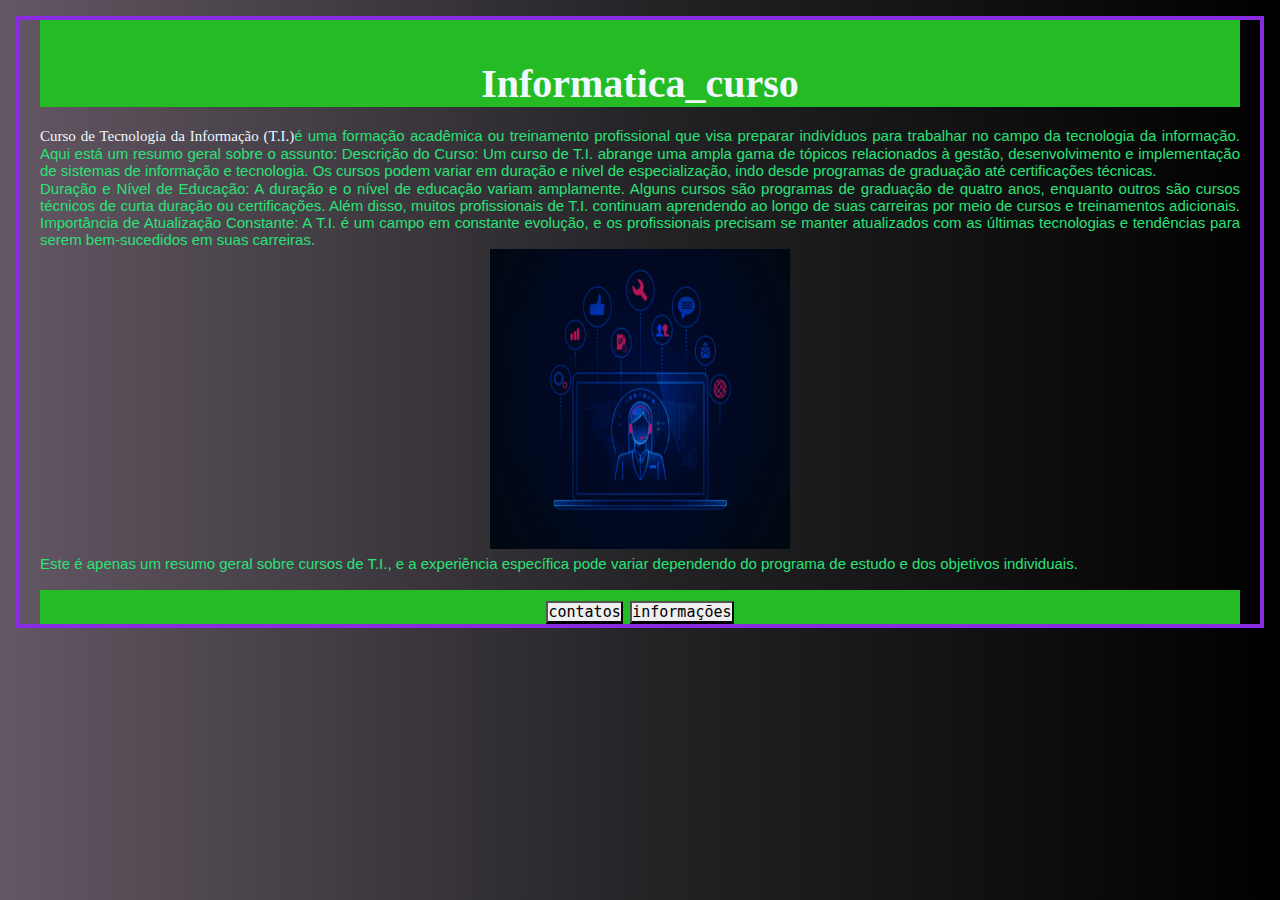
<file: index.html>
<!doctype html>
<html lang="pt-br">

<head>
  <meta charset="utf-8">
  <meta name="viewport" content="width=device-width, initial-scale=1">
  <title>Informatica_curso</title>
  <link rel="stylesheet" type="text/css" href="src/css/css.css">
</head>

<body>
  <h1>Informatica_curso</h1>
  </br>
  </br>
  <div class="flex-container">
    <p><span class="title">Curso de Tecnologia da Informação (T.I.)</span>é uma formação acadêmica ou treinamento
      profissional que visa preparar indivíduos para trabalhar no campo da tecnologia da informação. Aqui está um resumo
      geral sobre o assunto:
      Descrição do Curso:
      Um curso de T.I. abrange uma ampla gama de tópicos relacionados à gestão, desenvolvimento e implementação de
      sistemas de informação e tecnologia. Os cursos podem variar em duração e nível de especialização, indo desde
      programas de graduação até certificações técnicas.
    <p><br>
      Duração e Nível de Educação:
      A duração e o nível de educação variam amplamente. Alguns cursos são programas de graduação de quatro anos,
      enquanto outros são cursos técnicos de curta duração ou certificações. Além disso, muitos profissionais de T.I.
      continuam aprendendo ao longo de suas carreiras por meio de cursos e treinamentos adicionais.

      Importância de Atualização Constante:
      A T.I. é um campo em constante evolução, e os profissionais precisam se manter atualizados com as últimas
      tecnologias e tendências para serem bem-sucedidos em suas carreiras.</p>


    </p>
    </br>
  </div>
  <img src="src/image/logo2.jpg" alt="title"></img>
  </br>
  </br>
  <p>Este é apenas um resumo geral sobre cursos de T.I., e a experiência específica pode variar dependendo do programa
    de estudo e dos objetivos individuais.</p><br>
  <div class="button"><a href="contatos.html"><button id="butt">contatos</button></a>
    <a href="informações.html"><button id="butt">informações</button></a>
  </div>

  <script src="javaSript.js"></script>
</body>

</html>
</file>
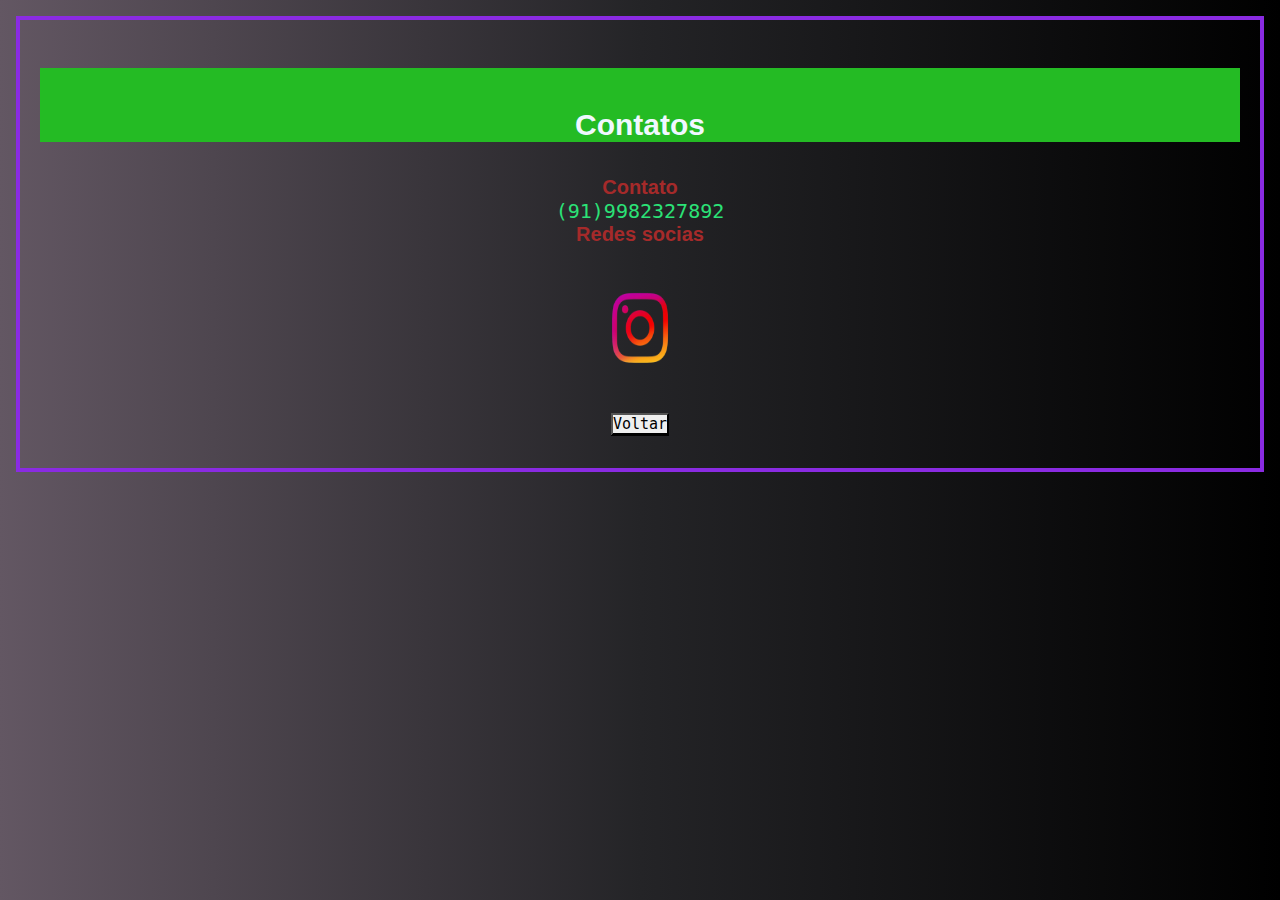
<file: contatos.html>
<!doctype html>
<html lang="pt-br">

<head>
  <meta charset="utf-8">
  <meta name="viewport" content="width=device-width, initial-scale=1">
  <link rel="stylesheet" type="text/css" href="src/css/css3.css">
  <title>Informatica_curso</title>
</head>

<body>
  <div class="meio">
  <h1>Contatos</h1>
  </br>
  </br>
  <h2>Contato</h2>
  <address>(91)9982327892 </address>
  <h2>Redes socias</h2>
  <a href="https://www.instagram.com/eetepa_jk/"><img src="src/image/logo-removebg-preview.png"></img></a>
  </br>
  <a href="index.html"><button id="butt">Voltar</button></a></div>
</body>

</html>
</file>
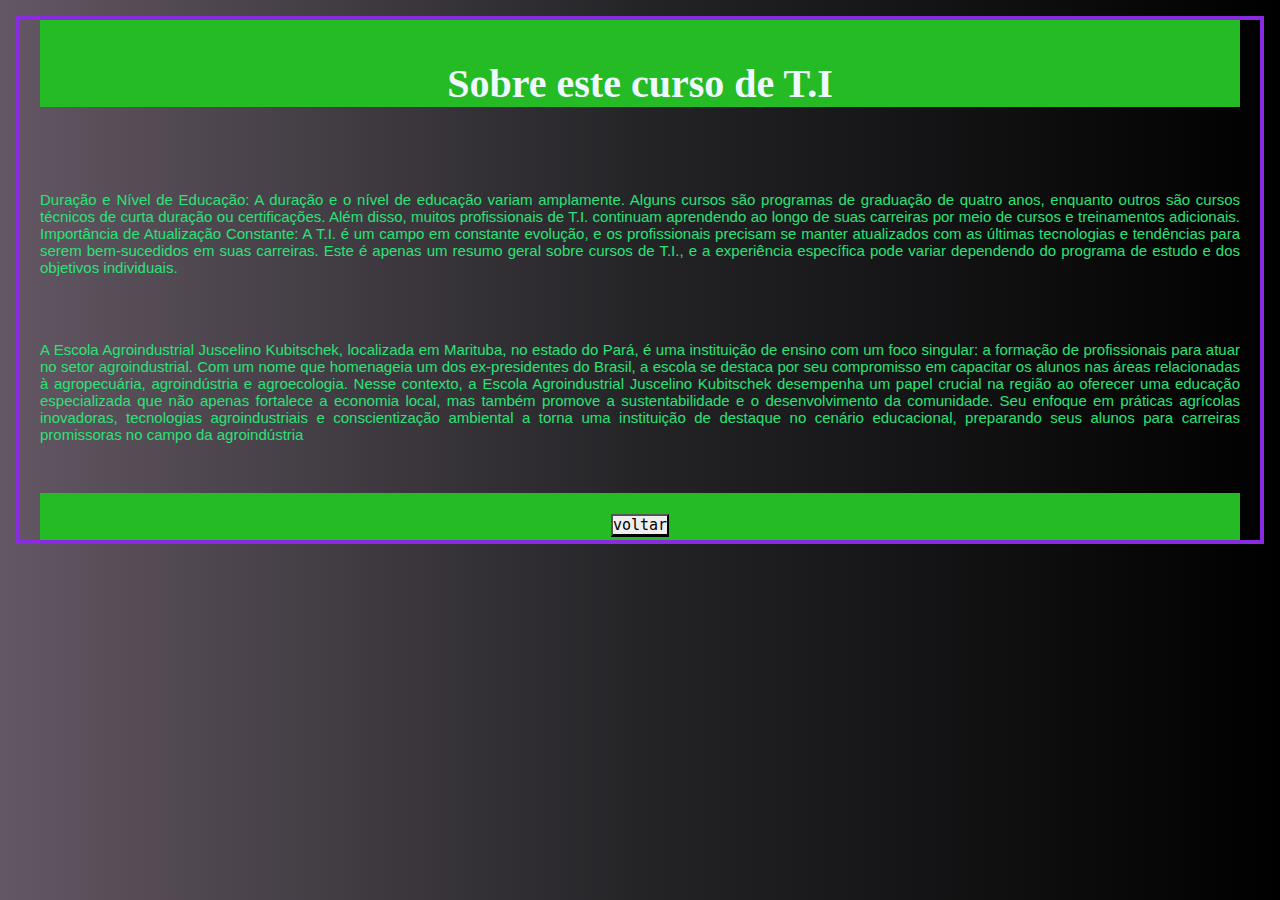
<file: informações.html>
<!doctype html>
<html lang="pt-br">

<head>
  <meta charset="utf-8">
  <meta name="viewport" content="width=device-width, initial-scale=1">
  <link rel="stylesheet" type="text/css" href="src/css/css2.css">
  <title>Informatica_curso</title>
</head>

<body>
  <div class="flex-container2">
    <h1>Sobre este curso de T.I</h1>
    </br>
    </br>
    <p>Duração e Nível de Educação:
      A duração e o nível de educação variam amplamente. Alguns cursos são programas de graduação de quatro anos,
      enquanto outros são cursos técnicos de curta duração ou certificações. Além disso, muitos profissionais de T.I.
      continuam aprendendo ao longo de suas carreiras por meio de cursos e treinamentos adicionais.

      Importância de Atualização Constante:
      A T.I. é um campo em constante evolução, e os profissionais precisam se manter atualizados com as últimas
      tecnologias e tendências para serem bem-sucedidos em suas carreiras.

      Este é apenas um resumo geral sobre cursos de T.I., e a experiência específica pode variar dependendo do programa
      de estudo e dos objetivos individuais.</p>
  </div>
  <p><br>A Escola Agroindustrial Juscelino Kubitschek, localizada em Marituba, no estado do Pará, é uma instituição de
    ensino com um foco singular: a formação de profissionais para atuar no setor agroindustrial. Com um nome que
    homenageia um dos ex-presidentes do Brasil, a escola se destaca por seu compromisso em capacitar os alunos nas áreas
    relacionadas à agropecuária, agroindústria e agroecologia.
    Nesse contexto, a Escola Agroindustrial Juscelino Kubitschek desempenha um papel crucial na região ao oferecer uma
    educação especializada que não apenas fortalece a economia local, mas também promove a sustentabilidade e o
    desenvolvimento da comunidade. Seu enfoque em práticas agrícolas inovadoras, tecnologias agroindustriais e
    conscientização ambiental a torna uma instituição de destaque no cenário educacional, preparando seus alunos para
    carreiras promissoras no campo da agroindústria
  </p>
  </br>
  <div class="button"><a href="index.html"><button id="butt">voltar</button></a></div>
</body>

</html>
</file>
<file: src/css/css.css>
* {
    margin: 0;
    padding: 0;
}

body {
    border: 4px solid blueviolet;
    text-align: center;
    margin: 1rem;
    padding-left: 20px;
    padding-right: 20px;
    background-image: linear-gradient(to left, rgb(0, 0, 0), rgb(36, 36, 39), rgb(99, 87, 99))
}

h1 {
    justify-content: center;
    font-style: normal;
    text-align: center;
    background-color: rgb(36, 187, 36);
    color: aliceblue;
    font-size: 40px;
    font-family:roboto;
    font-weight: 600;
    padding-top: 40px;
}

.flex-container {
    text-align: justify;
    color: rgb(43, 226, 119);
    font-size: 15px;
    font-family: sans-serif;
    vertical-align: text-top;

}

.button {
    font-family: serif;
    color: black;
    font-size: 30px;
    text-align: center;
    background-color: rgb(36, 187, 36);

}

@media screen and(max-width:768px) {
    .flex-container {
        display: flex;
        flex-direction: column;
        justify-content: center;
    }
}

img {
    height: 300px;
    width: 300px;
    text-align: justify;
    justify-content: center;

}

.title {
    color: aliceblue;
    font-family: roboto;
}

p {
    text-align: justify;
    color: rgb(43, 226, 119);
    font-size: 15px;
    font-family: sans-serif;
    margin-top: -1rem;
    margin-bottom:auto;

}#butt{
    font-family: monospace;
    font-size: 15px;
    border-bottom: 3px solid black;
}
</file>
<file: src/css/css3.css>
*{margin: 0;
    padding: 0;}
    body{
        border: 4px solid blueviolet;
        text-align: center;
        margin: 1rem;
        padding-left: 20px;
        padding-right: 20px;
        background-image:linear-gradient(to left,  rgb(0, 0, 0), rgb(36, 36, 39),rgb(99, 87, 99))
    }h1{
        padding-top: 40px;
        text-align: center;
        background-color: rgb(36, 187, 36);
        color: aliceblue;
        font-size: 30px;
        font-family: Verdana, Geneva, Tahoma, sans-serif;
        font-weight: 600;
    }
    p{ font-style: normal;
        text-align: justify;
        color: rgb(43, 226, 119);
        font-size: 15px;
        font-family:sans-serif;
        font-weight: 100;
        margin-top: 3rem;
        margin-bottom: 2rem;
    }
    h2{
        font-family: Arial, Helvetica, sans-serif;
        color: brown;
        font-size:  20px;
        text-align: center;
        font-style: normal; 
     
    }
    address{font-style: normal;
        text-align: center;
        color: rgb(43, 226, 119);;
        font-size: 20px;
        font-family: monospace;
        font-weight: 100;

    }
    @media screen and(max-width:768px){.flex-container{
        display: flex;
        flex-direction: row ;
        justify-content:center;
    }
    }button{
        font-family:serif;
        color: black;
        font-size: 10px;
        text-align: center;
        font-style: normal;
    }img{
        margin-top: 2rem;
        margin-bottom: 2rem;
        height: 100px;
        width: 80px;
        text-align: center;
    }.meio{ 
        justify-content:baseline;
        text-align: center;
        color: rgb(43, 226, 119);
        font-size: 15px;
        font-family: sans-serif;
        margin-top: 3rem;
        margin-bottom: 2rem;
    }#butt{
        font-family: monospace;
        font-size: 15px;
        border-bottom: 3px solid black;
    }
</file>
<file: src/css/css2.css>
* {
    margin: 0;
    padding: 0;
}

body {
    border: 4px solid blueviolet;
    text-align: center;
    margin: 1rem;
    padding-left: 20px;
    padding-right: 20px;
    background-image: linear-gradient(to left, rgb(0, 0, 0), rgb(36, 36, 39), rgb(99, 87, 99))
}

h1 {
    font-style: normal;
    text-align:center;
    background-color: rgb(36, 187, 36);
    color: aliceblue;
    font-size: 40px;
    font-family: roboto;
    font-weight: 600;
    padding-top: 40px;

}

p {
    text-align: justify;
    color: rgb(43, 226, 119);
    font-size: 15px;
    font-family: sans-serif;
    margin-top: 3rem;
    margin-bottom: 2rem;

}

h2 {
    font-family: Arial, Helvetica, sans-serif;
    color: brown;
    font-size: 30px;
    text-align: center;
    font-style: normal;

}

@media screen and(max-width:768px) {
    .flex-container {
        display: flex;
        flex-direction: row;
        justify-content: center;
    }
}

.button {
    font-family: serif;
    color: black;
    font-size: 40px;
    text-align: center;
    background-color: rgb(36, 187, 36);

}#butt{
    font-family: monospace;
    font-size: 15px;
    border-bottom: 3px solid black;
}
</file>
